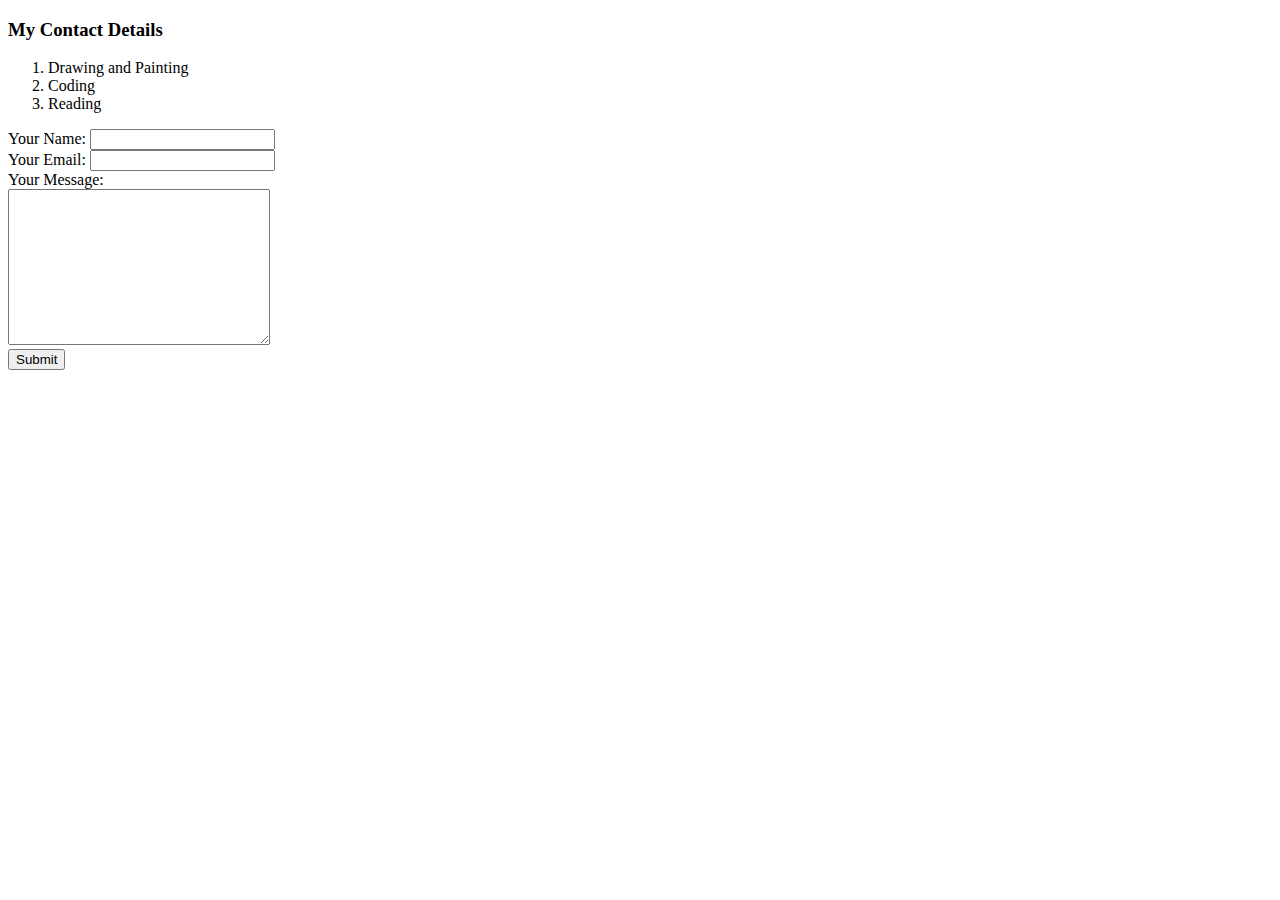
<file: HTML - personal Site/contact-me.html>
<!DOCTYPE html>
<html>

    <head>
        <!--unicode-table.com-->
        <meta charset = "uft-8">
        <title>💜 Contact Me</title>
    </head>

    <body>
        <h3>My Contact Details</h3>
        <ol>
            <li>Drawing and Painting</li>
            <li>Coding</li>
            <li>Reading</li>
        </ol>


        <form action="mailto:liandjessica@gmail.com" method="post" enctype="text/plain">
            <label>Your Name: </label>
            <input type="text" name="yourNmae" value=""><br>

            <label>Your Email:</label>
            <input type="email" name="yourEmail"> <br>

            <label>Your Message:</label><br>
            <textarea name="yourMessage" rows="10" cols="30"></textarea><br>
            <input type="submit">



            <!--<input type="color"> <br>
            <label>Do you want to sign up to the email list?</label>
            <input type="checkbox">
            <input type="submit" name=""> <br>

            <label for="">Password: </label>
            <input type="password">
            <input type="submit" name="">-->
        </form>
    </body>
</html>
</file>
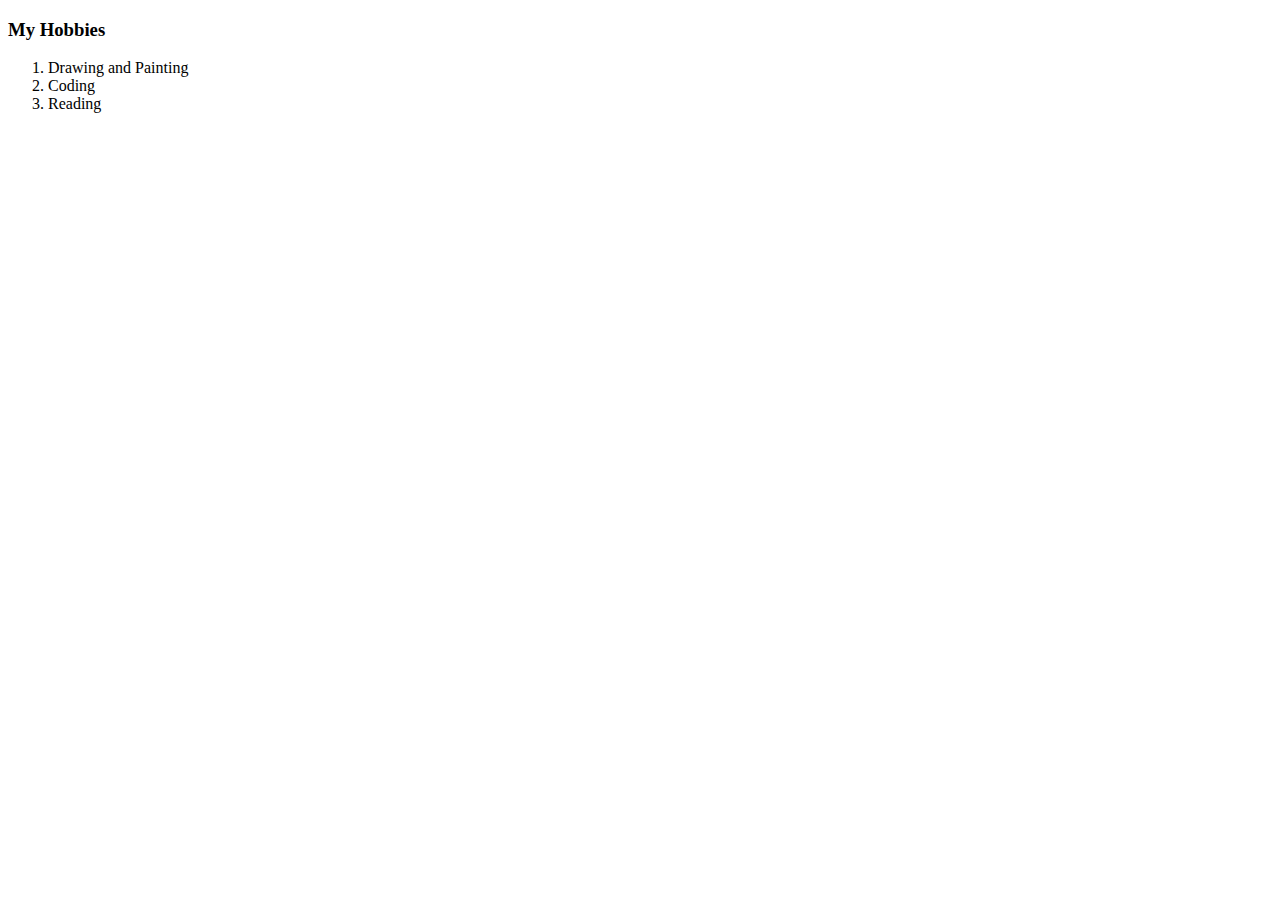
<file: HTML - personal Site/hobbies.html>
<!DOCTYPE html>
<html>

    <head>
        <!--unicode-table.com-->
        <meta charset = "uft-8">
        <title>💜 My Hobbies</title>
    </head>

    <body>
        <h3>My Hobbies</h3>
        <ol>
            <li>Drawing and Painting</li>
            <li>Coding</li>
            <li>Reading</li>
        </ol>
    </body>
</html>
</file>
